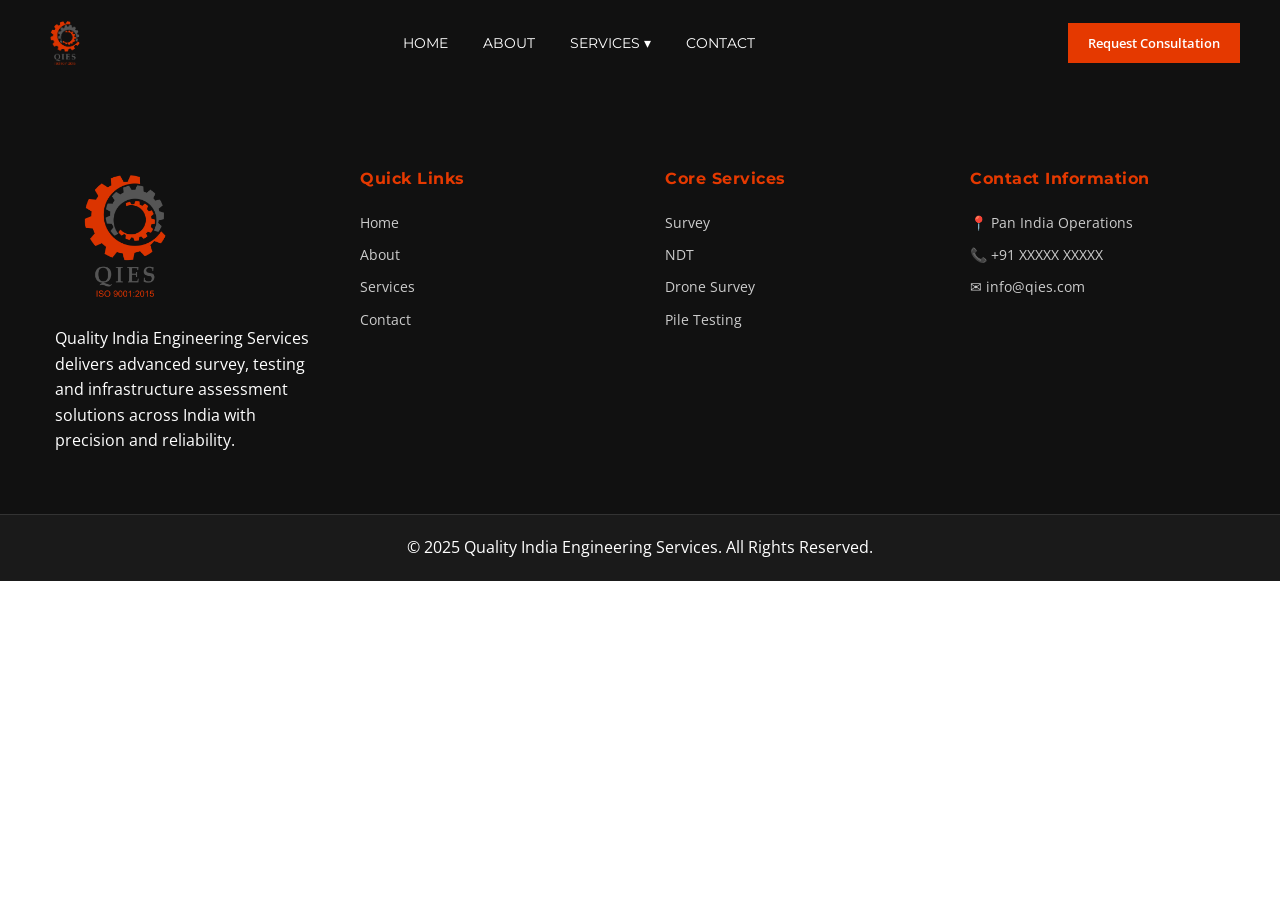
<file: services/drone-survey.html>
<!DOCTYPE html>
<html lang="en">

<head>
    <meta charset="UTF-8">
    <meta name="viewport" content="width=device-width, initial-scale=1.0">

    <title>Survey Services | QIES</title>

    <!-- Fonts -->
    <link
        href="https://fonts.googleapis.com/css2?family=Montserrat:wght@600;700&family=Open+Sans:wght@400;500;600&display=swap"
        rel="stylesheet">

    <!-- CSS -->
    <link rel="stylesheet" href="../assets/css/main.css">
    <link rel="stylesheet" href="../assets/css/layout.css">
    <link rel="stylesheet" href="../assets/css/components.css">
    <link rel="stylesheet" href="../assets/css/animations.css">
    <link rel="stylesheet" href="../assets/css/service.css">



</head>

<body>

    <!-- =====================================
     GLOBAL NAVBAR (SERVICE PAGES)
===================================== -->
    <header class="header">
        <div class="container navbar">

            <!-- Logo -->
            <div class="nav-logo">
                <a href="../index.html">
                    <img src="../assets/img/logo/qies-logo.png" alt="QIES Logo">
                </a>
            </div>

            <!-- Navigation -->
            <ul class="nav-menu">

                <li><a href="../index.html">Home</a></li>

                <li><a href="../about.html">About</a></li>

                <!-- Services Dropdown -->
                <li class="dropdown">

                    <!-- This opens dropdown -->
                    <a href="#" class="dropdown-toggle">Services ▾</a>

                    <ul class="dropdown-menu">

                        <!-- 🔥 MAIN SERVICES PAGE LINK -->
                        <li><a href="index.html">All Services</a></li>

                        <li><a href="survey.html">Survey</a></li>
                        <li><a href="pile-foundation.html">Pile Foundation Test</a></li>
                        <li><a href="drone-survey.html">Drone Survey</a></li>
                        <li><a href="ndt.html">NDT</a></li>
                        <li><a href="strengthening.html">Strengthening Work</a></li>

                    </ul>

                </li>

                <li><a href="../contact.html">Contact</a></li>

            </ul>

            <!-- CTA Button -->
            <div class="nav-cta">
                <a href="../contact.html" class="btn-primary">
                    Request Consultation
                </a>
            </div>

            <!-- Mobile Toggle -->
            <div class="menu-toggle" id="menu-toggle">
                ☰
            </div>

        </div>
    </header>

    <!-- =====================================
     GLOBAL FOOTER (SERVICE PAGES)
===================================== -->
    <footer class="global-footer">

        <div class="container footer-grid">

            <!-- Column 1 -->
            <div class="footer-col footer-about">
                <img src="../assets/img/logo/qies-logo.png" alt="QIES Logo">
                <p>
                    Quality India Engineering Services delivers advanced
                    survey, testing and infrastructure assessment solutions
                    across India with precision and reliability.
                </p>
            </div>

            <!-- Column 2 -->
            <div class="footer-col">
                <h4>Quick Links</h4>
                <ul>
                    <li><a href="../index.html">Home</a></li>
                    <li><a href="../about.html">About</a></li>
                    <li><a href="index.html">Services</a></li>
                    <li><a href="../contact.html">Contact</a></li>
                </ul>
            </div>

            <!-- Column 3 -->
            <div class="footer-col">
                <h4>Core Services</h4>
                <ul>
                    <li><a href="survey.html">Survey</a></li>
                    <li><a href="ndt.html">NDT</a></li>
                    <li><a href="drone-survey.html">Drone Survey</a></li>
                    <li><a href="pile-foundation.html">Pile Testing</a></li>
                </ul>
            </div>

            <!-- Column 4 -->
            <div class="footer-col">
                <h4>Contact Information</h4>
                <ul>
                    <li>📍 Pan India Operations</li>
                    <li>📞 +91 XXXXX XXXXX</li>
                    <li>✉ info@qies.com</li>
                </ul>
            </div>

        </div>

        <!-- Bottom Bar -->
        <div class="footer-bottom">
            <div class="container">
                <p>© 2025 Quality India Engineering Services. All Rights Reserved.</p>
            </div>
        </div>

    </footer>

    <!-- JS -->
    <script src="../assets/js/main.js"></script>
</body>

</html>
</file>
<file: assets/css/main.css>
/* =====================================
   INDUSTRIAL PRECISION THEME
   QIES - Global Foundation
===================================== */

/* =====================================
   ROOT VARIABLES
===================================== */

:root {

  /* ===== Primary Colors ===== */
  --color-dark: #111111;
  --color-dark-grey: #2E2E2E;
  --color-orange: #E53900;

  /* ===== Secondary Colors ===== */
  --color-light-grey: #F4F4F4;
  --color-white: #FFFFFF;
  --color-border: #DDDDDD;

  /* ===== Typography ===== */
  --font-heading: 'Montserrat', sans-serif;
  --font-body: 'Open Sans', sans-serif;

  /* ===== Layout ===== */
  --container-width: 1200px;
  --section-padding: 100px;

  /* ===== Effects ===== */
  --transition: 0.3s ease;
}

/* =====================================
   RESET
===================================== */

* {
  margin: 0;
  padding: 0;
  box-sizing: border-box;
}

body {
  font-family: var(--font-body);
  background: var(--color-white);
  color: var(--color-dark);
  line-height: 1.6;
  overflow-x: hidden;

}

img {
  max-width: 100%;
  display: block;
}

a {
  text-decoration: none;
  color: inherit;
}

ul {
  list-style: none;
}

/* =====================================
   TYPOGRAPHY
===================================== */

h1, h2, h3, h4 {
  font-family: var(--font-heading);
  font-weight: 700;
  letter-spacing: 0.5px;
}

.section-title {
  font-size: 32px;
  margin-bottom: 20px;
  text-align: center;
}

.section-subtitle {
  text-align: center;
  max-width: 600px;
  margin: 0 auto 50px;
  color: #555;
}

/* =====================================
   LAYOUT SYSTEM
===================================== */

/* .container {
  width: 90%;
  max-width: var(--container-width);
  margin: 0 auto;
} */
.container {
  width: 100%;
  max-width: 1200px;
  margin: 0 auto;
  padding: 0 15px;
}
.section {
  padding: var(--section-padding) 0;
}

.section-light {
  background: var(--color-white);
}

.section-grey {
  background: var(--color-light-grey);
}

.section-dark {
  background: var(--color-dark);
  color: var(--color-white);
}

/* =====================================
   BUTTONS
===================================== */

.btn-primary {
  display: inline-block;
  background: var(--color-orange);
  color: var(--color-white);
  padding: 14px 28px;
  font-weight: 600;
  transition: var(--transition);
}

.btn-primary:hover {
  background: #c53000;
}

.btn-outline {
  display: inline-block;
  border: 2px solid var(--color-orange);
  color: var(--color-orange);
  padding: 12px 26px;
  font-weight: 600;
  transition: var(--transition);
}

.btn-outline:hover {
  background: var(--color-orange);
  color: var(--color-white);
}
</file>
<file: assets/css/layout.css>
/* =====================================
   RESPONSIVE BREAKPOINTS
===================================== */

/* =====================================
   GLOBAL NAVBAR RESPONSIVE
===================================== */

@media (max-width: 992px) {

    .nav-menu {
        position: absolute;
        top: 75px;
        right: 0;
        background: var(--color-dark);
        flex-direction: column;
        width: 260px;
        padding: 30px;
        gap: 20px;
        display: none;
    }

    .nav-menu.active {
        display: flex;
    }

    .menu-toggle {
        display: block;
    }

    .nav-cta {
        display: none;
    }

    .footer-grid {
        grid-template-columns: 1fr 1fr;
    }
}

@media (max-width: 600px) {

  .dropdown-menu {
      position: static;
      display: none;
      background: #2E2E2E;   /* 🔥 FIX */
      padding: 10px 15px;
      border-radius: 6px;
      margin-top: 10px;
  }

  .dropdown-menu li {
      padding: 8px 0;
  }

}

/* =====================================
   GLOBEL FOOTER RESPONSIVE
===================================== */
@media (max-width: 600px) {

    .footer-grid {
        grid-template-columns: 1fr;
    }

    .section {
        padding: 60px 0;
    }
}

/* =====================================
   HOME HERO RESPONSIVE
===================================== */

@media (max-width: 992px) {

    .hero-content h1 {
        font-size: 36px;
    }

    .hero-section {
        height: 80vh;
    }
}

@media (max-width: 600px) {

    .hero-content h1 {
        font-size: 28px;
    }

    .hero-subtitle {
        font-size: 14px;
    }

    .hero-buttons {
        flex-direction: column;
        gap: 15px;
    }

    .hero-section {
        height: 75vh;
    }
}

/* =====================================
   MOBILE DROPDOWN FIX
===================================== */

@media (max-width: 992px) {

    .dropdown-menu {
        position: static;
        display: none;
        background: none;
        padding-left: 15px;
        border: none;
    }

    .dropdown.active .dropdown-menu {
        display: block;
    }

}


/* =====================================
   ABOUT RESPONSIVE
===================================== */

@media (max-width: 992px) {

    .about-flex {
        flex-direction: column;
    }

    .about-stats {
        justify-content: space-between;
    }

    .about-badge {
        left: 10px;
        bottom: 10px;
    }

}

@media (max-width: 600px) {

    .about-left h2 {
        font-size: 28px;
    }

    .about-lead {
        font-size: 16px;
    }

    .about-stats {
        flex-direction: column;
        gap: 15px;
    }

}



/* =====================================
   HOME SERVICES RESPONSIVE
===================================== */

@media (max-width: 992px) {

    .services-flex {
        flex-direction: column;
    }

    .services-right {
        grid-template-columns: 1fr;
    }

}

@media (max-width: 600px) {

    .services-left h2 {
        font-size: 28px;
    }

    .services-left p {
        font-size: 14px;
    }

}


/* =====================================
   HOME CERT SECTION RESPONSIVE
===================================== */

@media (max-width: 992px) {

    .cert-cards-row {
        grid-template-columns: repeat(2, 1fr);
    }

    .cert-stats-row {
        grid-template-columns: repeat(2, 1fr);
        gap: 15px;
    }

}

@media (max-width: 600px) {

    .cert-cards-row {
        grid-template-columns: 1fr;
    }

    .cert-stats-row {
        grid-template-columns: 1fr;
    }

    .cert-heading h2 {
        font-size: 26px;
    }

}


/* =====================================
  HOME  PROJECT SECTION RESPONSIVE
===================================== */

@media (max-width: 992px) {

    .projects-wrapper {
        grid-template-columns: repeat(2, 1fr);
    }

}

@media (max-width: 600px) {

    .projects-wrapper {
        grid-template-columns: 1fr;
    }

    .section-header h2 {
        font-size: 26px;
    }

}




/* ===================== ABOUT PAGE STARTS ========================== */


/* =====================================
   ABOUT HERO RESPONSIVE
===================================== */

@media (max-width: 992px) {

    .about-hero-modern {
        padding: 80px 0;
    }

    .about-hero-grid {
        grid-template-columns: 1fr;
        gap: 40px;
        text-align: center;
    }

    .about-hero-text {
        max-width: 100%;
    }

    .hero-buttons {
        justify-content: center;
    }

}

@media (max-width: 576px) {

    .about-hero-modern {
        padding: 60px 0;
    }

    .about-hero-text h1 {
        font-size: 28px;
    }

    .about-hero-text p {
        font-size: 14px;
    }

}



/* =====================================
  ABOUT COMPANY RESPONSIVE
===================================== */

@media (max-width: 992px) {

    .about-flex {
        flex-direction: column;
        text-align: center;
        gap: 40px;
    }

    .about-text {
        max-width: 100%;
    }

}

@media (max-width: 576px) {

    .about-company {
        padding: 60px 0;
    }

}


/* =====================================
   MISSION VISION - LAYOUT
===================================== */

.mission-vision {
    width: 100%;
    padding: 100px 0;
}

.mission-vision-heading {
    text-align: center;
    margin-bottom: 50px;
}

/* GRID */
.mv-grid {
    display: grid;
    grid-template-columns: repeat(3, 1fr);
    gap: 30px;
}

/* CARD BASE */
.mv-card {
    padding: 30px;
}

/* RESPONSIVE */

@media (max-width: 992px) {

    .mv-grid {
        grid-template-columns: 1fr 1fr;
    }

}

@media (max-width: 600px) {

    .mv-grid {
        grid-template-columns: 1fr;
    }

    .mission-vision {
        padding: 60px 0;
    }

}


/* =====================================
   WHY CHOOSE - LAYOUT
===================================== */

.why-choose {
    width: 100%;
    padding: 100px 0;
}

.why-heading {
    text-align: center;
    margin-bottom: 50px;
}

/* GRID */
.why-grid {
    display: grid;
    grid-template-columns: repeat(3, 1fr);
    gap: 30px;
}

/* RESPONSIVE */

@media (max-width: 992px) {

    .why-grid {
        grid-template-columns: repeat(2, 1fr);
    }

}

@media (max-width: 600px) {

    .why-grid {
        grid-template-columns: 1fr;
    }

    .why-choose {
        padding: 60px 0;
    }

}







/* ================= MAIN SERVICE  PAGE RESPONSIVE ================= */

/* =====================================
  main service hero section 
===================================== */
@media (max-width: 992px) {

    .services-hero {
        height: auto;
        padding: 60px 0;
        text-align: center;
    }

    .services-hero .hero-content {
        margin: 0 auto;
    }

    .hero-buttons {
        justify-content: center;
    }

}

@media (max-width: 600px) {

    .services-hero h1 {
        font-size: 28px;
    }

    .hero-subtitle {
        font-size: 14px;
    }

}

/* =====================================
  main service survey  section 
===================================== */
@media (max-width: 992px) {

    .survey-grid {
        grid-template-columns: 1fr;
        gap: 25px;
    }

    .survey-cards {
        grid-template-columns: 1fr;
    }

}

/* =====================================
  main service PILE FOUNDATION  section 
===================================== */
@media (max-width: 992px) {

    .pile-grid {
        grid-template-columns: 1fr;
        gap: 25px;
    }

    .pile-cards {
        grid-template-columns: 1fr;
    }

}

/* =====================================
  main service NDT section 
===================================== */
@media (max-width: 992px) {

    .ndt-grid {
        gap: 25px;
        grid-template-columns: 1fr;
    }

    .ndt-cards {
        grid-template-columns: 1fr;
    }

}

/* =====================================
   main service STRENGTHENING SECTION
===================================== */
@media (max-width: 992px) {

    .strength-grid {
        gap: 25px;
        grid-template-columns: 1fr;
    }

}

@media (max-width: 992px) {

    .drone-cards {
        grid-template-columns: 1fr;
    }

}

@media (max-width: 600px) {

    .drone-cards {
        grid-template-columns: 1fr;
    }

    .drone-header h2 {
        font-size: 26px;
    }

}





/* ================= suurvey PAGE RESPONSIVE ================= */

/* =====================================
  survey page hero SECTION 
===================================== */

@media (max-width: 992px) {

    .survey-hero {
        text-align: center;
        justify-content: center;
    }

    .survey-hero-content {
        margin: 0 auto;
    }

    .hero-buttons {
        justify-content: center;
    }

}

@media (max-width: 600px) {

    .survey-hero h1 {
        font-size: 28px;
    }

}

/* =====================================
  survey page pile testing  SECTION 
===================================== */
@media (max-width: 992px) {

    .pile-detail-grid {
        grid-template-columns: 1fr;
    }

    .pile-detail-img {
        order: -1;
    }

}




/* ================= CONTACT PAGE RESPONSIVE ================= */

@media (max-width: 992px) {

    .contact-grid {
        grid-template-columns: 1fr;
    }

}

@media (max-width: 600px) {

    .contact-hero h1 {
        font-size: 26px;
    }

    .contact-section {
        padding: 60px 0;
    }

}


@media (max-width: 992px) {

    .contact-box {
        grid-template-columns: 1fr;
        padding: 30px;
    }

}
</file>
<file: assets/css/components.css>
/* =====================================
   GLOBAL NAVBAR
===================================== */

.header {
    background: var(--color-dark);
    position: sticky;
    top: 0;
    z-index: 1000;
}

.navbar {
    display: flex;
    justify-content: space-between;
    align-items: center;
    padding: 18px 0;
    position: relative;
}

.nav-logo img {
    height: 50px;
}

/* ===== Menu ===== */

.nav-menu {
    display: flex;
    gap: 35px;
    align-items: center;
}



.nav-menu li a {
    font-family: var(--font-heading);
    font-size: 14px;
    text-transform: uppercase;
    color: var(--color-white);
    position: relative;
    transition: var(--transition);
}

.nav-menu li a::after {
    content: "";
    position: absolute;
    width: 0%;
    height: 2px;
    background: var(--color-orange);
    bottom: -6px;
    left: 0;
    transition: var(--transition);
}

.nav-menu li a:hover::after {
    width: 100%;
}

/* ===== Dropdown ===== */

.dropdown {
    position: relative;
}

.dropdown-menu {
    position: absolute;
    top: 100%;
    left: 0;
    background: var(--color-dark-grey);
    min-width: 220px;
    padding: 15px 0;
    display: none;
    border-top: 2px solid var(--color-orange);
}

.dropdown-menu li {
    padding: 8px 0;
}

.dropdown-menu li a {
    font-size: 13px;
    color: var(--color-white);
}

.dropdown:hover .dropdown-menu {
    display: block;
}

/* ===== CTA ===== */

.nav-cta .btn-primary {
    padding: 10px 20px;
    font-size: 13px;
}

/* ===== Mobile ===== */

.menu-toggle {
  display: none;
  font-size: 28px;
  color: white;      
  cursor: pointer;
  z-index: 1001;
}

/* =====================================
   GLOBAL FOOTER
===================================== */

.global-footer {
    background: #111;
    color: #fff;
    padding-top: 80px;
}

.footer-grid {
    display: grid;
    grid-template-columns: repeat(4, 1fr);
    gap: 50px;
    padding-bottom: 60px;
}

.footer-col h4 {
    color: var(--color-orange);
    margin-bottom: 20px;
}

.footer-col ul li {
    margin-bottom: 10px;
    font-size: 14px;
    color: #ccc;
}

.footer-col ul li a:hover {
    color: var(--color-orange);
}

.footer-about img {
    width: 140px;
    margin-bottom: 20px;
}

.footer-bottom {
    background: #1a1a1a;
    text-align: center;
    padding: 20px 0;
    border-top: 1px solid #333;
}


/* =====================================
  HOME HERO SECTION
===================================== */

.hero-section {
    position: relative;
    height: 90vh;
    display: flex;
    align-items: center;
    overflow: hidden;
}

/* Background image container */
.hero-bg {
    position: absolute;
    width: 100%;
    height: 100%;
    background: url("../img/hero/home-hero-bg.jpeg") center/cover no-repeat;
    z-index: 1;
}

.hero-bg-video {
    position: absolute;
    width: 100%;
    height: 100%;
    object-fit: cover;
    z-index: 1;
}

/* Dark overlay */
.hero-overlay {
    position: absolute;
    width: 100%;
    height: 100%;
    background: rgba(0, 0, 0, 0.65);
    z-index: 2;
}

/* Content */
.hero-content {
    position: relative;
    z-index: 3;
    max-width: 750px;
    color: var(--color-white);
}

.hero-content h1 {
    font-size: 48px;
    line-height: 1.2;
    margin-bottom: 20px;
}

.hero-subtitle {
    font-size: 18px;
    margin-bottom: 30px;
    color: #ddd;
    letter-spacing: 1px;
}

/* Buttons */
.hero-buttons {
    display: flex;
    gap: 20px;
}


/* =====================================
   HOME ABOUT SECTION
===================================== */

.home-about {
    padding: 100px 0;
    background: var(--color-white);
}

/* Layout */
.about-flex {
    display: flex;
    align-items: center;
    gap: 60px;
}

/* LEFT SIDE */
.about-left {
    flex: 1;
}

.about-left h2 {
    font-size: 36px;
    margin-bottom: 20px;
}

.about-lead {
    font-size: 18px;
    font-weight: 500;
    margin-bottom: 20px;
    color: #333;
}

.about-left p {
    color: #555;
    margin-bottom: 20px;
}

/* ===== STATS ===== */
.about-stats {
    display: flex;
    gap: 40px;
    margin: 30px 0;
}

.stat-item h3 {
    font-size: 28px;
    color: var(--color-orange);
}

.stat-item span {
    font-size: 14px;
    color: #666;
}

/* ===== BUTTON ===== */
.about-link {
    display: inline-block;
    margin-top: 10px;
    font-weight: 600;
    color: var(--color-orange);
    transition: 0.3s;
}

.about-link:hover {
    color: #c53000;
}

/* RIGHT SIDE */
.about-right {
    flex: 1;
    position: relative;
}

.about-right img {
    border-radius: 8px;
    width: 100%;
}

/* FLOATING BADGE */
.about-badge {
    position: absolute;
    bottom: 20px;
    left: -20px;
    background: var(--color-dark);
    color: white;
    padding: 15px 20px;
    display: flex;
    align-items: center;
    gap: 10px;
    border-left: 4px solid var(--color-orange);
}

.about-badge span {
    font-size: 20px;
    color: var(--color-orange);
}

.about-badge strong {
    display: block;
    font-size: 14px;
}

.about-badge small {
    font-size: 12px;
    color: #ccc;
}

/* =====================================
   HOME SERVICES SECTION
===================================== */

.home-services {
    padding: 100px 0;
    background: var(--color-light-grey);
}

/* ===== LAYOUT ===== */
.services-flex {
    display: flex;
    gap: 60px;
    align-items: center;
}

/* ===== LEFT SIDE ===== */
.services-left {
    flex: 1;
}

.services-left h2 {
    font-size: 36px;
    margin-bottom: 20px;
    line-height: 1.3;
}

.services-left p {
    color: #555;
    margin-bottom: 25px;
    max-width: 500px;
}

/* ===== RIGHT SIDE GRID ===== */
.services-right {
    flex: 1;
    display: grid;
    grid-template-columns: repeat(2, 1fr);
    gap: 25px;
}

/* ===== SERVICE CARD ===== */
.service-card {
    background: #fff;
    padding: 25px;
    border-radius: 6px;
    border-left: 3px solid transparent;
    transition: var(--transition);
}

/* Hover effect */
.service-card:hover {
    border-left: 3px solid var(--color-orange);
    transform: translateY(-6px);
    box-shadow: 0 10px 25px rgba(0, 0, 0, 0.08);
}

/* ===== HIGHLIGHT CARD (FIXED VERSION) ===== */
/* .service-card.highlight {
    background: #1a1a1a;            
    color: #fff;
    border-left: 3px solid var(--color-orange);
}

.service-card.highlight p {
    color: #bbb;
}

.service-card.highlight:hover {
    background: #000;
} */

/* ===== NUMBER ===== */
.service-num {
    font-size: 14px;
    font-weight: bold;
    color: var(--color-orange);
    margin-bottom: 10px;
    display: block;
}

/* ===== TEXT ===== */
.service-card h3 {
    font-size: 18px;
    margin-bottom: 10px;
}

.service-card p {
    font-size: 14px;
    color: #555;
    line-height: 1.6;
}

/* ===== CTA SECTION ===== */
.services-cta {
    margin-top: 80px;
    text-align: center;
    background: var(--color-white);
    color: black;
    padding: 60px 20px;
}

.services-cta h4 {
    font-size: 26px;
    margin-bottom: 10px;
}

.services-cta p {
    margin-bottom: 25px;
    color: #ccc;
    font-size: 15px;
}



/* =====================================
   CERTIFICATION SECTION (PERFECT VERSION)
===================================== */

.cert-perfect {
    padding: 100px 0;
    background: var(--color-white);
}

/* ===== HEADING ===== */
.cert-heading {
    text-align: center;
    max-width: 700px;
    margin: 0 auto 60px;
}

.cert-heading h2 {
    font-size: 34px;
    margin-bottom: 15px;
}

.cert-heading p {
    color: #555;
    font-size: 16px;
    line-height: 1.6;
}

/* ===== CERTIFICATION CARDS ===== */
.cert-cards-row {
    display: grid;
    grid-template-columns: repeat(4, 1fr);
    gap: 25px;
    margin-bottom: 60px;
}

.cert-card {
    background: #f8f9fb;
    padding: 25px 20px;
    text-align: center;
    border-radius: 8px;
    transition: var(--transition);
    border: 1px solid #eee;
}

/* Image */
.cert-card img {
    width: 60px;
    height: 60px;
    object-fit: contain;
    margin: 0 auto 15px;
}

/* Title */
.cert-card h4 {
    font-size: 16px;
    margin-bottom: 10px;
}

/* Text */
.cert-card p {
    font-size: 13px;
    color: #666;
    line-height: 1.5;
}

/* Hover */
.cert-card:hover {
    transform: translateY(-6px);
    border-color: var(--color-orange);
    box-shadow: 0 10px 25px rgba(0, 0, 0, 0.08);
}

/* ===== STATS BAR ===== */
.cert-stats-row {
    display: grid;
    grid-template-columns: repeat(4, 1fr);
    gap: 20px;
    background: #f4f4f4;
    padding: 30px 20px;
    border-radius: 8px;
}

/* Stat Box */
.stat-box {
    text-align: center;
}

.stat-box h3 {
    font-size: 26px;
    color: var(--color-orange);
    margin-bottom: 5px;
}

.stat-box span {
    font-size: 13px;
    color: #555;
    letter-spacing: 1px;
}


/* =====================================
   FEATURED PROJECTS SECTION
===================================== */

.featured-projects {
    padding: 100px 0;
    background: var(--color-white);
}

/* ===== HEADER ===== */
.section-header.center {
    text-align: center;
    max-width: 700px;
    margin: 0 auto 60px;
}

.section-header h2 {
    font-size: 34px;
    margin-bottom: 15px;
}

.section-header p {
    color: #555;
    line-height: 1.6;
}

/* ===== GRID ===== */
.projects-wrapper {
    display: grid;
    grid-template-columns: repeat(3, 1fr);
    gap: 25px;
}

/* ===== CARD ===== */
.project-item {
    position: relative;
    overflow: hidden;
    border-radius: 8px;
}

/* IMAGE */
.project-item img {
    width: 100%;
    height: 280px;
    object-fit: cover;
    transition: transform 0.5s ease;
}

/* ZOOM EFFECT */
.project-item:hover img {
    transform: scale(1.08);
}

/* ===== OVERLAY ===== */
.project-info {
    position: absolute;
    bottom: 0;
    left: 0;
    width: 100%;
    padding: 20px;
    background: linear-gradient(to top, rgba(0, 0, 0, 0.85), rgba(0, 0, 0, 0));
    color: #fff;
}

/* TAG */
.project-tag {
    font-size: 12px;
    background: var(--color-orange);
    padding: 4px 10px;
    display: inline-block;
    margin-bottom: 10px;
}

/* TITLE */
.project-info h4 {
    font-size: 16px;
    margin-bottom: 5px;
}

/* LOCATION */
.project-info p {
    font-size: 13px;
    color: #ccc;
}

.project-btn {
    display: inline-block;
    margin-top: 10px;
    font-size: 13px;
    color: var(--color-orange);
}

.project-btn:hover {
    text-decoration: underline;
}

.project-item:hover {
    box-shadow: 0 10px 25px rgba(0, 0, 0, 0.1);
}














/* =====================================
   ABOUT HERO - DESIGN
===================================== */

.about-hero-modern {
    background: #0a0a0a;
    color: #fff;
}

/* TAG */
/* .about-hero-text .tag {
    font-size: 13px;
    color: var(--color-orange);
    letter-spacing: 1px;
} */

/* HEADING */
.about-hero-text h1 {
    font-size: 42px;
    line-height: 1.2;
    margin: 20px 0;
}

/* TEXT */
.about-hero-text p {
    color: #ccc;
    line-height: 1.6;
    margin-bottom: 25px;
}

/* IMAGE */
.about-hero-image img {
    border-radius: 10px;
}

/* BUTTONS */
.btn-primary {
    background: var(--color-orange);
    color: #fff;
    padding: 12px 22px;
    font-size: 14px;
    text-decoration: none;
    transition: 0.3s;
}

.btn-primary:hover {
    background: #c53000;
}

.btn-outline {
    border: 1px solid #fff;
    color: #fff;
    padding: 12px 22px;
    font-size: 14px;
    text-decoration: none;
    transition: 0.3s;
}

.btn-outline:hover {
    border-color: var(--color-orange);
    color: var(--color-orange);
}


.about-hero-modern {
    width: 100%;
    padding: 100px 0;
    display: flex;
    align-items: center;
}

/* GRID */
.about-hero-grid {
    display: grid;
    grid-template-columns: 1fr 1fr;
    gap: 60px;
    align-items: center;
}

/* LEFT */
.about-hero-text {
    max-width: 550px;
}

/* BUTTON GROUP */
.hero-buttons {
    display: flex;
    gap: 15px;
    flex-wrap: wrap;
}

/* RIGHT IMAGE */
.about-hero-image img {
    width: 100%;
    height: auto;
    display: block;
}


/* =====================================
   ABOUT COMPANY - DESIGN
===================================== */


.about-company {
    background: #fff;
    background-image: linear-gradient(rgba(0, 0, 0, 0.02) 1px, transparent 1px),
        linear-gradient(90deg, rgba(0, 0, 0, 0.02) 1px, transparent 1px);
    background-size: 40px 40px;
}

/* HEADING */
.about-text h2 {
    font-size: 36px;
    margin-bottom: 20px;
    position: relative;
}

/* ORANGE LINE (industrial touch) */
.about-text h2::after {
    content: "";
    width: 60px;
    height: 3px;
    background: var(--color-orange);
    display: block;
    margin-top: 10px;
}

/* TEXT */
.about-text p {
    color: #555;
    line-height: 1.7;
    margin-bottom: 20px;
}

/* IMAGE STYLE */
.about-img img {
    border-radius: 8px;
    box-shadow: 0 15px 35px rgba(0, 0, 0, 0.08);
    transition: 0.4s ease;
}

/* HOVER EFFECT */
.about-img img:hover {
    transform: scale(1.03);
}


.about-company {
    width: 100%;
    padding: 100px 0;
}

/* FLEX LAYOUT */
.about-flex {
    display: flex;
    align-items: center;
    gap: 60px;
}

/* LEFT TEXT */
.about-text {
    flex: 1;
    max-width: 550px;
}

/* RIGHT IMAGE */
.about-img {
    flex: 1;
}

.about-img img {
    width: 100%;
    height: auto;
    display: block;
}


/* =====================================
   ABOUT MISSION VISION - DESIGN
===================================== */

.mission-vision {
    background: var(--color-light-grey);
}
/* HEADING */
.mission-vision-heading {
    font-size: 34px;
}

/* CARD */
.mv-card {
    background: #fff;
    border-radius: 8px;
    border-top: 3px solid var(--color-orange);
    transition: 0.3s ease;
}

/* HOVER */
.mv-card:hover {
    transform: translateY(-6px);
    box-shadow: 0 15px 30px rgba(0,0,0,0.08);
}

/* TITLE */
.mv-card h3 {
    font-size: 20px;
    margin-bottom: 15px;
}

/* TEXT */
.mv-card p {
    font-size: 14px;
    color: #555;
    line-height: 1.6;
}


/* =====================================
   WHY CHOOSE - DESIGN
===================================== */

.why-choose {
    background: #ffffff;
}

/* HEADING */
.why-heading {
    font-size: 34px;
}

/* CARD */
.why-card {
    background: #f8f9fb;
    padding: 25px;
    border-radius: 8px;
    text-align: left;
    transition: 0.3s ease;
    border-left: 3px solid transparent;
}

/* ICON */
.why-icon {
    font-size: 22px;
    color: var(--color-orange);
    display: inline-block;
    margin-bottom: 10px;
}

/* TITLE */
.why-card h4 {
    font-size: 16px;
    margin-bottom: 10px;
}

/* TEXT */
.why-card p {
    font-size: 13px;
    color: #555;
    line-height: 1.6;
}

/* HOVER */
.why-card:hover {
    transform: translateY(-6px);
    border-left: 3px solid var(--color-orange);
    box-shadow: 0 10px 25px rgba(0,0,0,0.08);
}












/* ================ CONTACT PAGE PREMIUM =========================== */

/* HERO */
.contact-hero {
    background: linear-gradient(rgba(0,0,0,0.7), rgba(0,0,0,0.7)),
                url("../img/hero/contact-hero.jpg") center/cover no-repeat;
    color: white;
    text-align: center;
    padding: 100px 0;
}

.contact-hero h1 {
    font-size: 38px;
    margin-bottom: 10px;
}

.contact-hero p {
    color: #ccc;
}

/* MAIN SECTION */
.contact-section {
    padding: 100px 0;
    background: #f8f9fb;
}

.contact-grid {
    display: grid;
    grid-template-columns: 1fr 1fr;
    gap: 40px;
}

/* CONTACT FORM */

.contact-modern {
    background: #f4f4f4;
    padding: 100px 0;
}

/* MAIN BOX */
.contact-box {
    display: grid;
    grid-template-columns: 1fr 1fr;
    background: #fff;
    border-radius: 12px;
    padding: 50px;
    gap: 60px;
    box-shadow: 0 20px 40px rgba(0,0,0,0.08);
}

/* LEFT */
.contact-left h2 {
    font-size: 36px;
    margin: 10px 0;
}

.contact-tag {
    color: var(--color-orange);
    font-size: 12px;
    letter-spacing: 2px;
}

.contact-desc {
    color: #555;
    margin-bottom: 30px;
}

/* CONTACT ITEM */
.contact-item {
    display: flex;
    gap: 15px;
    margin-bottom: 20px;
}

.icon-box {
    background: var(--color-light-grey);
    color: #272525;
    padding: 12px;
    border-radius: 8px;
    font-size: 18px;
}

/* TEXT */
.contact-item h4 {
    margin: 0;
    font-size: 16px;
}

.contact-item p {
    margin: 3px 0 0;
    color: #555;
    font-size: 14px;
}

/* STATS */
.contact-stats {
    margin-top: 25px;
    display: flex;
    gap: 30px;
    font-size: 14px;
}

.contact-stats strong {
    color: var(--color-orange);
    font-size: 12px;
    letter-spacing: 2px;
}


/* RIGHT FORM */
.contact-right input,
.contact-right textarea {
    width: 100%;
    padding: 14px;
    margin-bottom: 18px;
    border: 1px solid #ddd;
    border-radius: 6px;
}

/* BUTTON */
.contact-right button {
    width: 100%;
}

/* NOTE */
.form-note {
    display: block;
    margin-top: 10px;
    font-size: 12px;
    color: #777;
    text-align: center;
}



/* CTA SECTION */
.cta-section {
    background: #ffffff;
    color: black;
    text-align: center;
    padding: 70px 20px;
}

.cta-section h3 {
    font-size: 26px;
    margin-bottom: 10px;
}

.cta-section p {
    color: #675656;
}

/* MAP */
/* .map-section {
    background: #08192f;
    padding: 80px 0;
    text-align: center;
    color: white;
}

.map-box {
    margin-top: 30px;
    border-radius: 12px;
    overflow: hidden;
    box-shadow: 0 10px 30px rgba(0,0,0,0.3);
}

.map-box iframe {
    width: 100%;
    height: 400px;
    border: 0;
} */
</file>
<file: assets/css/animations.css>
/* =====================================
   GLOBAL ANIMATIONS
===================================== */

.fade-up {
  opacity: 0;
  transform: translateY(40px);
  transition: 0.8s ease;
}

.fade-up.show {
  opacity: 1;
  transform: translateY(0);
}
</file>
<file: assets/css/service.css>
/* ================ service main  PAGE =========================== */


/* =====================================
   SERVICES HERO SECTION
===================================== */

.services-hero {
    position: relative;
    height: 80vh;
    display: flex;
    align-items: center;
    color: #fff;
    overflow: hidden;
}

/* Background image */
.services-hero::before {
    content: "";
    position: absolute;
    width: 100%;
    height: 100%;
    background: url("../img/hero/services-hero.jpg") center/cover no-repeat;
    z-index: 1;
}

/* Dark overlay */
.services-hero .hero-overlay {
    position: absolute;
    width: 100%;
    height: 100%;
    background: rgba(0,0,0,0.7);
    z-index: 2;
}

/* Content */
.services-hero .hero-content {
    position: relative;
    z-index: 3;
    max-width: 700px;
}

/* Tag */
.hero-tag {
    font-size: 12px;
    color: var(--color-orange);
    letter-spacing: 2px;
}

/* Heading */
.services-hero h1 {
    font-size: 26px;
    line-height: 1.2;
    margin: 20px 0;
}

/* Subtitle */
.hero-subtitle {
    font-size: 16px;
    color: #ccc;
    margin-bottom: 30px;
}

/* Buttons */
.hero-buttons {
    display: flex;
    gap: 15px;
    flex-direction: column;
}
/* =====================================
   main service SURVEY SECTION
===================================== */

.survey-section {
    padding: 80px 0;
    background: #0f172a; /* dark industrial */
    color: #fff;
}

.survey-grid {
    display: grid;
    grid-template-columns: 1fr ;
    gap: 25px;
    align-items: center;
}

/* LEFT */
.survey-content h2 {
    font-size: 36px;
    margin: 15px 0;
}

.survey-content p {
    color: #ccc;
    margin-bottom: 20px;
}

/* RIGHT */
.survey-cards {
    display: grid;
    grid-template-columns: 1fr ;
    gap: 20px;
}

.survey-card {
    background: #1e293b;
    padding: 25px;
    border-radius: 10px;
    transition: 0.3s;
}

.survey-card:hover {
    transform: translateY(-5px);
    background: #f97316; /* orange hover */
}

.survey-card h3 {
    margin-bottom: 10px;
}

.survey-card p {
    font-size: 14px;
    color: #ddd;
}

/* =====================================
    main service PILE FOUNDATION SECTION
===================================== */

.pile-section {
    padding: 80px 0;
    background: #f8f9fb;
}

.pile-grid {
    display: grid;
    grid-template-columns: 1fr ;
    gap: 25px;
    align-items: center;
}

/* LEFT */
.pile-content h2 {
    font-size: 36px;
    margin: 15px 0;
}

.pile-content p {
    color: #555;
    margin-bottom: 20px;
}

/* RIGHT */
.pile-cards {
    display: grid;
    grid-template-columns: 1fr;
    gap: 20px;
}

.pile-card {
    background: #fff;
    padding: 25px;
    border-radius: 10px;
    border-left: 4px solid var(--color-orange);
    box-shadow: 0 10px 25px rgba(0,0,0,0.05);
    transition: 0.3s;
}

.pile-card:hover {
    transform: translateY(-5px);
    background: #111;
    color: #fff;
}

.pile-card h3 {
    margin-bottom: 10px;
}

.pile-card p {
    font-size: 14px;
}

/* =====================================
   main service NDT SECTION
===================================== */

.ndt-section {
    padding: 80px 0;
    background: #111; /* dark tech feel */
    color: #fff;
}

.ndt-grid {
    display: grid;
    grid-template-columns: 1fr ;
    gap: 25px;
    align-items: center;
}

/* LEFT CARDS */
.ndt-cards {
    display: grid;
    grid-template-columns: 1fr ;
    gap: 20px;
}

.ndt-card {
    background: #1e293b;
    padding: 20px;
    border-radius: 8px;
    transition: 0.3s;
}

.ndt-card:hover {
    background: var(--color-orange);
    transform: translateY(-5px);
}

.ndt-card h3 {
    font-size: 16px;
    margin-bottom: 8px;
}

.ndt-card p {
    font-size: 13px;
    color: #ccc;
}

/* RIGHT CONTENT */
.ndt-content h2 {
    font-size: 36px;
    margin: 15px 0;
}

.ndt-content p {
    color: #ccc;
    margin-bottom: 20px;
}

/* =====================================
   main service STRENGTHENING SECTION
===================================== */

.strength-section {
    padding: 80px 0;
    background: #f8f9fb;
}

.strength-grid {
    display: grid;
    grid-template-columns: 1fr;
    gap: 25px;
    align-items: center;
}

/* LEFT */
.strength-content h2 {
    font-size: 36px;
    margin: 15px 0;
}

.strength-content p {
    color: #555;
    margin-bottom: 20px;
}

/* RIGHT */
.strength-cards {
    display: flex;
    flex-direction: column;
    gap: 20px;
}

.strength-card {
    background: #fff;
    padding: 25px;
    border-left: 4px solid var(--color-orange);
    border-radius: 8px;
    transition: 0.3s;
}

.strength-card:hover {
    transform: translateY(-5px);
    background: #111;
    color: #fff;
}

.strength-card h3 {
    margin-bottom: 10px;
}

.strength-card p {
    font-size: 14px;
}
/* =====================================
  main sertvice  DRONE SECTION 
===================================== */

.drone-section {
    padding: 100px 0;
    background: linear-gradient(135deg, #0f172a, #020617);
    color: #fff;
    text-align: center;
}

/* HEADER */
.drone-header {
    max-width: 700px;
    margin: 0 auto 50px;
}

.drone-header h2 {
    font-size: 38px;
    margin: 15px 0;
}

.drone-header p {
    color: #ccc;
}

/* CARDS GRID */
.drone-cards {
    display: grid;
    grid-template-columns: 1fr;
    gap: 20px;
}

/* CARD STYLE */
.drone-card {
    background: rgba(255,255,255,0.05);
    padding: 25px;
    border-radius: 10px;
    border: 1px solid rgba(255,255,255,0.1);
    backdrop-filter: blur(8px);
    transition: 0.3s;
}

.drone-card:hover {
    transform: translateY(-8px);
    border-color: var(--color-orange);
    background: rgba(255,255,255,0.08);
}

.drone-card h3 {
    margin-bottom: 10px;
    font-size: 18px;
}

.drone-card p {
    font-size: 14px;
    color: #ccc;
}

/* CTA */
.drone-cta {
    margin-top: 40px;
}   



/* ================ survey   PAGE =========================== */


/* =====================================
   SURVEY HERO section 
===================================== */

.survey-hero {
    position: relative;
    height: 80vh;
    display: flex;
    align-items: center;
    color: #fff;
}

/* Background */
.survey-hero::before {
    content: "";
    position: absolute;
    width: 100%;
    height: 100%;
    background: url("../assets/img/hero/survey-hero.jpg") center/cover no-repeat;
    z-index: 1;
}

/* Overlay */
.survey-overlay {
    position: absolute;
    width: 100%;
    height: 100%;
    background: rgba(0,0,0,0.7);
    z-index: 2;
}

/* Content */
.survey-hero-content {
    position: relative;
    z-index: 3;
    max-width: 650px;
}

/* Heading */
.survey-hero h1 {
    font-size: 26px;
    line-height: 1.2;
    margin: 20px 0;
}

/* Subtitle */
.hero-subtitle {
    color: #ccc;
    margin-bottom: 30px;
}

/* Buttons */
.hero-buttons {
    display: flex;
    gap: 15px;
}

/* =====================================
   PILE DETAIL (SURVEY PAGE)
===================================== */

.pile-detail {
    padding: 90px 0;
    background: #ffffff;
}

.pile-detail-grid {
    display: grid;
    grid-template-columns: 1fr;
    gap: 50px;
    align-items: center;
}

/* IMAGE */
.pile-detail-img img {
    width: 100%;
    border-radius: 10px;
}

/* CONTENT */
.pile-detail-content h2 {
    font-size: 34px;
    margin: 15px 0;
}

.pile-detail-content p {
    color: #555;
    margin-bottom: 20px;
}

/* LIST */
.pile-list {
    list-style: none;
    padding: 0;
    margin-bottom: 25px;
}

.pile-list li {
    margin-bottom: 10px;
    font-size: 14px;
    color: #333;
}
</file>
